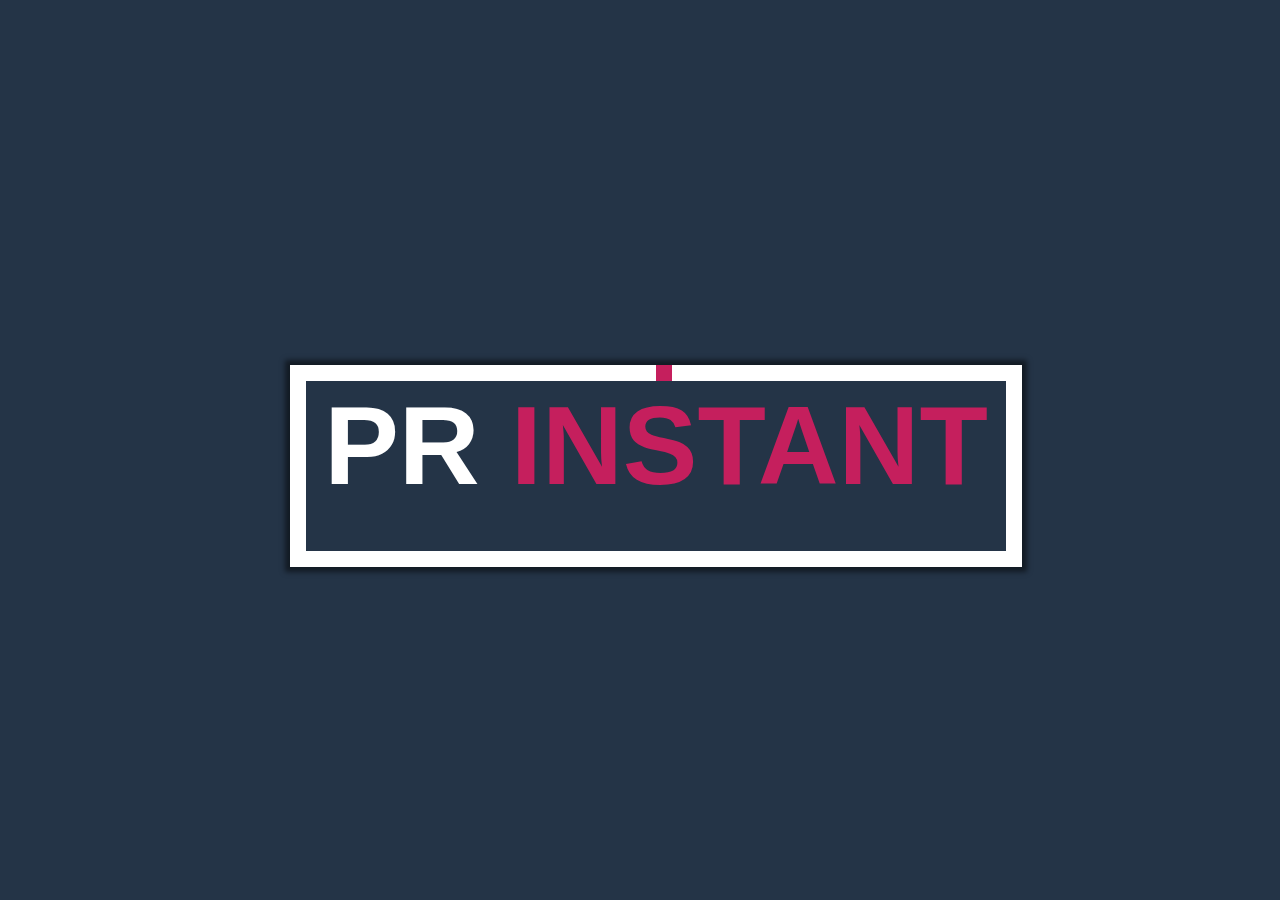
<file: index.html>
<!DOCTYPE html>

<head>

  <link rel="icon" href="images/webico.png">

  <title>
    PrInstant
  </title>

  <!-- All CSS3, JavaScript and Jquery --> 
  <link rel="stylesheet" type="text/CSS" href="style.css">
  <script src="https://ajax.googleapis.com/ajax/libs/jquery/3.4.1/jquery.min.js"></script>
  <script src="app.js"></script>

</head>

<body onload="display()">

<!--PRELOADER SECTION-->
<div id="preloader">
    <div id="top-bar"></div>
    <div id="left-bar"></div>
    <div id="right-bar"></div>
    <div id="bottom-bar-left"></div>
    <div id="bottom-bar-right"></div>
    <div id="prinstant-white">PR</div>
    <div id="prinstant-red">INSTANT</div>
</div>


<div id="page" style="display: none;">

  <!--HEADING SECTION-->
  <div id='heading'>
    <h1></h1>
  </div>


  <!--SIDEBAR SECTION-->
  <nav class="side-menu" id="sidebar">
    <a href="#home" class="scroll"><img src="images/Logo.png" alt="PrInstant" id="logo"></a>
    <a href="#home" class="scroll test">Home</a>
    <a href="#features" class="scroll">Features</a>
    <a href="#pricing" class="scroll">Pricing</a>
    <a href="#team" class="scroll">Team</a>
    <a href="#faq" class="scroll">FAQ</a>
  </nav>

  <div id="toggle">
    <button id="open-button" class="open-button" onclick="toggle_menu()">&#9776;</button>
  </div>


  <!--HOMEPAGE SECTION-->
  <div class="section" id="home">
    <h1 id="prinstant-white">PR</h1>
    <h1 id="prinstant-red">INSTANT</h1>
    <h2>1234 OTTAWA STREET · OTTAWA, ON A1B 2C3 · (123) 456-7890 · PRINSTANT@GMAIL.COM<h2>
    <a href="https://github.com/9-10-21/9-10-21_Info">GitHub</a>
    <a href="https://twitter.com/Andy13624945">Twitter</a>
    <a href="#">Facebook</a>
  </div>


  <!--FEATURES SECTION-->
  <div class="section" id="features">
    <h1>Features</h1>
    <h2>Product</h2>
    <p>
      is a non-traditional, modular 3D printer that aims to be more time-efficient and effective than the traditional 3D printers. It uses multiple nozzles and a freely-moving printing head to simultaneously print multiple layers of an object.
    </p>
    <h2>Components</h2>
    <p>
    The PrInstant comes in 3 parts: the printing head, the connecting tube and the material resevoir. The printing head has multiple nozzles that are activated dependent on if it is viable to use more during a print. In addition, it is made of a very flexible mateiral able to able to simultaneously print on multiple elevations. The connecting tube is made of an elastic material allowing the printer head to move without restrictions. Finally, the material resevoir is made of a study material. All 3 parts are easily connected to one another through a simple plug-and-lock system.
    </p>
    <h2>How it works</h2>
    <p>
      Rather than stacking multiple 2D layers to creater a 3D object, a PrInstant machine prints multiple layers simultaneously. A PrInstant machine starts by creating a core for the object. After, the printing head goes around the core, printing multiple layers at a time. As a result, 3D printing times decrease by 10 fold.
    </p>
  </div>


  <!--PRICING SECTION-->
  <div class="section" id="pricing">
    <h1>Pricing</h1>
    <h2>PrInstant Mini</h2>
    <h2>PrInstant Original</h2>
    <h2>PrInstant Max</h2>
  </div>


  <!--TEAM SECTION-->
  <div class="section" id="team">
    <h1>Team</h1>
    <h2>ANDY UNG</h2>
    <h2>ZAIDANE EL HAOUARI</h2>
    <h2>JUGHURTA MENZOU</h2>
    <h2>PATRICK LORANGER</h2>
    <h2>MARCO VETHANAYAGAM</h2>
  </div>


  <!--FAQ SECTION-->
  <div class="section" id="faq">
    <h1>FAQ</h1>
    <h2>How does it work with Amazon?</h2>
    <p>
      Simply go to Amazon and find an item, below should say compatible with PrInstant. To checkout with the item with PrInstant, simply click payment options and click the option with PrInstant.
    </p>
    <h2>Does it Work with Other E-Tailors?</h2>
    <p>
      Most other e-tailors have not just yet. We are working in collaboration with them to support PrInstant. The ones that do Shopify, Amazon, E-Bay, Alibaba, Walmart, and Chapters.
    </p>
    <h2>What Payment Types does PrInstant Support?</h2>
    <p>
      We support Credit Card, Debit Card, PayPal, and Bitcon.
    </p>
    <h2>What if I Need to Change the Size of my Printer?</h2>
    <p>
      If the machine is not worn out, we will reimburse you for 80% of the value of the machine that can go towards the other printer you would like to exchange.
    </p>
  </div>

</div>

</body>
</file>
<file: style.css>
/* == BODY SECTION (BACKGROUND, LAYOUT, FONTS ETC.) == */

body {
  background-color: #243447;
  font-family: 'Muli', -apple-system, BlinkMacSystemFont, 'Segoe UI', Roboto, 'Helvetica Neue', Arial, sans-serif, 'Apple Color Emoji', 'Segoe UI Emoji', 'Segoe UI Symbol', 'Noto Color Emoji';
  margin-top: 90px;
}

.section {
  color: white;
}

#page {
  margin-left: 30px;
}

#goto-button {
  color: white;
  font-size: 20px;
  padding: 5px 5px;
  box-shadow:  0px 0px 5px 5px rgba(0, 0, 0, .5);
  background-color: transparent;
  outline: none;
  border-color: transparent;
  user-select: none;
}

#goto-button:hover {
  background-color: violet;
}

#heading {
  position: fixed;
  top: 0;
  left: 0;
  background-color: #141d26;
  width: 100%;
  height: 10%;
  z-index: 0;
}

/* == SIDE MENU SECTION == (COLLAPSE/EXPAND, FONTS, ANIMATIONS, COLORS ETC.) == */

.side-menu {
    width: 200px;
    outline: none;
    user-select: none;
}

  .side-menu a {
    background-color: #141d26;
    color: #c51f5d;
    display: block;
    padding: 12px;
    text-decoration: none;
    font-weight: bold;
  }

  .side-menu a:hover {
    background-color: #38414d;
  }
  
  .side-menu a.active {
    background-color: #c51f5d;
    color: white;
  }

  .side-menu {
    height: 100%; /* 100% Full-height */
    width: 0; /* 0 width - change this with JavaScript */
    position: fixed; /* Stay in place */
    z-index: 1; /* Stay on top */
    top: 0;
    left: 0;
    background-color: #141d26; /* Black*/
    overflow-x: hidden; /* Disable horizontal scroll */
    transition: 0.5s; /* 0.5 second transition effect to slide in the sidebar */
  }
  
  /* The sidebar links */
  .side-menu a {
    padding: 8px 8px 8px 32px;
    text-decoration: none;
    font-size: 25px;
    color: white;
    display: block;
    transition: 0.3s;
  }
  
  /* When you mouse over the navigation links, change their color */
  .side-menu a:hover {
    color: #f1f1f1;
  }
  
  /* The button used to open the sidebar */
  .open-button {
    position: fixed;
    font-size: 30px;
    cursor: pointer;
    background-color: transparent;
    color: white;
    padding: 10px 0px;
    border: none;
    user-select: none;
    outline: none;
    margin-left: -20px;
    /*Backup code, don't delete:
    user-select: none;
    -moz-user-select: none;
    -khtml-user-select: none;
    -webkit-user-select: none;
    -o-user-select: none;*/
  }
  
  /* Style page content - use this if you want to push the page content to the right when you open the side navigation */
  #toggle {
    transition: margin-left .5s; /* If you want a transition effect */
    padding: 0px;
    position: fixed;
    top: 0%;
  }

  #logo {
    position: relative;
    right: 30px;
    padding-left: 20px;
    -webkit-user-drag: none;
  }


/* == PRELOADER SECTION (ANIMATION, COLORS ETC.) == */

#page {
  animation: transitionIn 1s;
  animation-delay: 0s;
  }
  
#preloader{
  display: block;
  background-color: #243447;
  position: fixed;
  margin-top: -85px;
  margin-left: -350px;
  left: 50%;
  top: 50%;
  text-decoration: none;
  text-align: center;
  font-size: 7rem;
  font-weight: bold;
  box-shadow: 0px 0px 5px 5px rgba(0, 0, 0, .5);
  width: 700px;
  height: 170px;
  border: 16px solid #ffffff;
  user-select: none;
  outline: none;
  animation: transitionOut 1s;
  animation-delay: 1300ms;
  animation-fill-mode: forwards;
  }
  
  #prinstant-white{
    color: #ffffff;
    display: inline;
  }
  
  #prinstant-red{
    color: #c51f5d;
    display: inline;
  }
  
  #top-bar::after{
    content: '';
    width: 16px;
    height: 16px;
    background: #c51f5d;
    position: absolute;
    left: 50%; top: -16px;
    border-radius: 0%;
    animation: sideway 0.5s ease-in;
    animation-fill-mode: forwards;
  }
  
  #left-bar::after{
    content: '';
    width: 16px;
    height: 0px;
    background: #c51f5d;
    position: absolute;
    left: -16px; top: -16px;
    border-radius: 0%;
    animation: down 0.3s linear;
    animation-delay: 0.5s;
    animation-fill-mode: forwards;
  }
  
  #right-bar::after{
    content: '';
    width: 16px;
    height: 0px;
    background: #c51f5d;
    position: absolute;
    left: 100%; top: -16px;
    border-radius: 0%;
    animation: down 0.3s linear;
    animation-delay: 0.5s;
    animation-fill-mode: forwards;
  }
  
  #bottom-bar-left{
    content: '';
    width: 0px;
    height: 16px;
    background: #c51f5d;
    position: absolute;
    top: 100%; right: -16px;
    border-radius: 0%;
    animation: sidewayLeft 0.5s ease-out;
    animation-delay: 0.8s;
    animation-fill-mode: forwards;
  }
  
  #bottom-bar-right{
    content: '';
    width: 0px;
    height: 16px;
    background: #c51f5d;
    position: absolute;
    top: 100%; left: -16px;
    border-radius: 0%;
    animation: sidewayRight 0.5s ease-out;
    animation-delay: 0.8s;
    animation-fill-mode: forwards;
  }
  
  @keyframes sideway {
    100% { transform: scaleX(45);}
  }
  
  @keyframes down {
    100% { height: 110%;}
  }
  
  @keyframes sidewayLeft {
    100% { width: 54%;}
  }
  
  @keyframes sidewayRight {
    100% { width: 54%;}
  }
  
  @keyframes transitionIn {
    from {
      opacity: 0;
    }
  
    to {
      opacity: 1;
    }
  }
  
  @keyframes transitionOut {
    from {
      opacity: 1;
    }
  
    to {
      opacity: 0;
      display: none;
    }
  }
</file>
